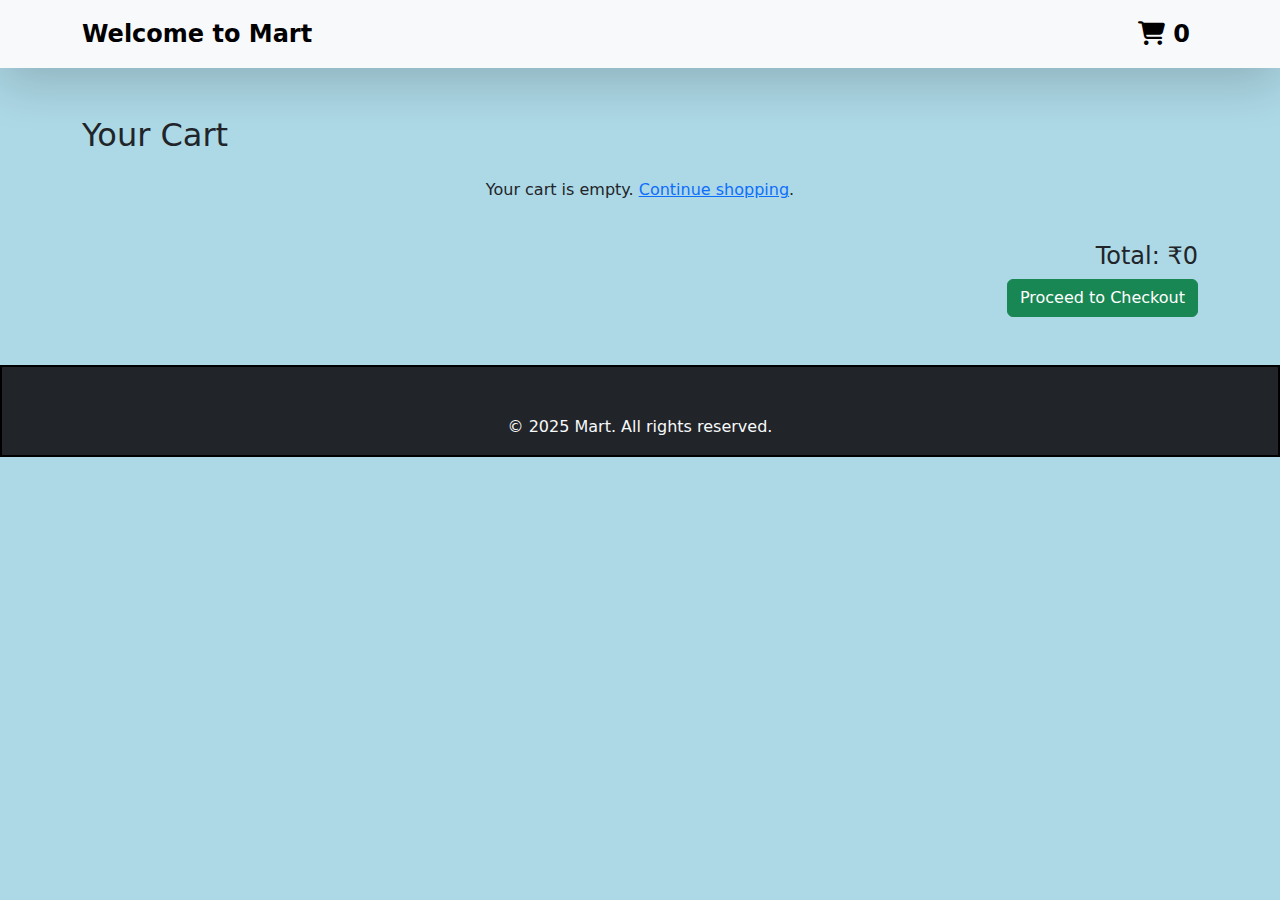
<file: src/main/resources/static/cart.html>
<!DOCTYPE html>
<html lang="en">
<head>
    <meta charset="UTF-8">
    <meta name="viewport" content="width=device-width, initial-scale=1.0">
    <title>Shopping Cart - Ecommerce App</title>
    <link rel="stylesheet" href="https://cdn.jsdelivr.net/npm/bootstrap@5.3.7/dist/css/bootstrap.min.css">
    <link rel="stylesheet" href="https://cdnjs.cloudflare.com/ajax/libs/font-awesome/6.5.2/css/all.min.css">
    <link rel="stylesheet" href="style.css">
</head>
<body>
    <!-- Navbar -->
    <nav class="navbar navbar-expand-lg shadow-lg bg-light">
        <div class="container">
            <a class="navbar-brand fw-bold" href="/">Welcome to Mart</a>
            <ul class="navbar-nav ms-auto">
                <li class="nav-item">
                    <a class="nav-link" href="cart.html">
                        <i class="fa-solid fa-cart-shopping"></i>
                        <span class="cart-badge" id="cart-count">0</span>
                    </a>
                </li>
            </ul>
        </div>
    </nav>

    <!-- Cart Section -->
    <div class="container mt-5">
        <h2 class="mb-4">Your Cart</h2>
        <div id="cart-items" class="row"></div>
        <div class="mt-4 text-end">
            <h4>Total: ₹<span id="cart-total">0</span></h4>
            <button class="btn btn-success" id="checkout-btn">Proceed to Checkout</button>
        </div>
    </div>

    <!-- Footer -->
    <footer class="bg-dark text-light pt-5 pb-3 mt-5">
        <div class="container">
            <div class="text-center">
                <p class="mb-0">&copy; 2025 Mart. All rights reserved.</p>
            </div>
        </div>
    </footer>

    <script src="https://cdn.jsdelivr.net/npm/bootstrap@5.3.7/dist/js/bootstrap.bundle.min.js"></script>
    <script>
        function loadCart() {
            const cart = JSON.parse(localStorage.getItem("cart")) || [];
            const cartItemsContainer = document.getElementById("cart-items");
            cartItemsContainer.innerHTML = "";

            if (cart.length === 0) {
                cartItemsContainer.innerHTML = '<p class="text-center">Your cart is empty. <a href="/">Continue shopping</a>.</p>';
            }

            let total = 0;

            cart.forEach((item, index) => {
                total += item.price * item.quantity;
                const cartItem = `
                    <div class="col-12 mb-3">
                        <div class="card p-3 d-flex flex-row align-items-center">
                            <img src="${item.imageUrl}" class="img-thumbnail me-3" style="width:100px; height:100px;">
                            <div class="flex-grow-1">
                                <h5>${item.name}</h5>
                                <p>Price: ₹${item.price}</p>
                                <div class="d-flex align-items-center gap-2">
                                    <button class="btn btn-sm btn-outline-secondary" onclick="updateQuantity(${index}, -1)">-</button>
                                    <span>${item.quantity}</span>
                                    <button class="btn btn-sm btn-outline-secondary" onclick="updateQuantity(${index}, 1)">+</button>
                                    <button class="btn btn-sm btn-danger ms-3" onclick="removeItem(${index})"><i class="fa-solid fa-trash"></i></button>
                                </div>
                            </div>
                        </div>
                    </div>
                `;
                cartItemsContainer.innerHTML += cartItem;
            });

            document.getElementById("cart-total").textContent = total;
            updateCartCount();
        }

        function updateQuantity(index, change) {
            const cart = JSON.parse(localStorage.getItem("cart")) || [];
            cart[index].quantity += change;
            if (cart[index].quantity <= 0) {
                cart.splice(index, 1);
            }
            localStorage.setItem("cart", JSON.stringify(cart));
            loadCart();
        }

        function removeItem(index) {
            const cart = JSON.parse(localStorage.getItem("cart")) || [];
            cart.splice(index, 1);
            localStorage.setItem("cart", JSON.stringify(cart));
            loadCart();
        }

        function updateCartCount() {
            const cart = JSON.parse(localStorage.getItem("cart")) || [];
            const totalCount = cart.reduce((sum, item) => sum + item.quantity, 0);
            document.getElementById("cart-count").textContent = totalCount;
        }

        window.onload = loadCart;

        document.getElementById("checkout-btn").addEventListener("click", () => {
            alert("Proceeding to checkout!");
        });
    </script>
</body>
</html>
</file>
<file: src/main/resources/static/style.css>
#carouselExampleIndicators {
    max-height: 500px; 
    overflow: hidden;
    border-radius: 12px; 
    box-shadow: 0 4px 20px rgba(0, 0, 0, 0.3);
}

#carouselExampleIndicators .carousel-item img {
    width: 100%;
    height: 500px;
    object-fit: cover;
    object-position: center;
}

.carousel-indicators [data-bs-target] {
    background-color: white; 
    width: 12px;
    height: 12px;
    border-radius: 50%;
    opacity: 0.7;
    transition: opacity 0.3s;
}

.carousel-indicators .active {
    background-color: #ff6600; 
    opacity: 1;
}

.carousel-control-prev-icon,
.carousel-control-next-icon {
    background-size: 100%, 100%;
    filter: invert(1) grayscale(100); 
}

.carousel-control-prev,
.carousel-control-next {
    width: 5%;
}

.carousel-control-prev:hover,
.carousel-control-next:hover {
    border-radius: 50%;
}

@media (max-width: 768px) {
    #carouselExampleIndicators {
        max-height: 300px;
    }
    #carouselExampleIndicators .carousel-item img {
        height: 300px;
    }
}

footer {
    background-color: black;
    border: 2px solid black;
}
footer .row {
    display: flex;
    justify-content: space-evenly;
}
footer a{
    color: aliceblue;
    text-decoration: none;
    font-size: small;
}
footer h7{
     color:white;
     font-style:inherit ;
}
footer ul{
    list-style-type: none;
}
.navbar{
               
    & a {
           font-size: x-large;
           font-weight: 700;
           color:black;
    }
   
}
.col-lg-4 {
      .card{
        background-color: lightcyan;
        .card-title{
            font-size: x-large;
        }
        .price{
            font-size: large;
        }
   }

}
 
body{
    background-color: lightblue;
}
</file>
